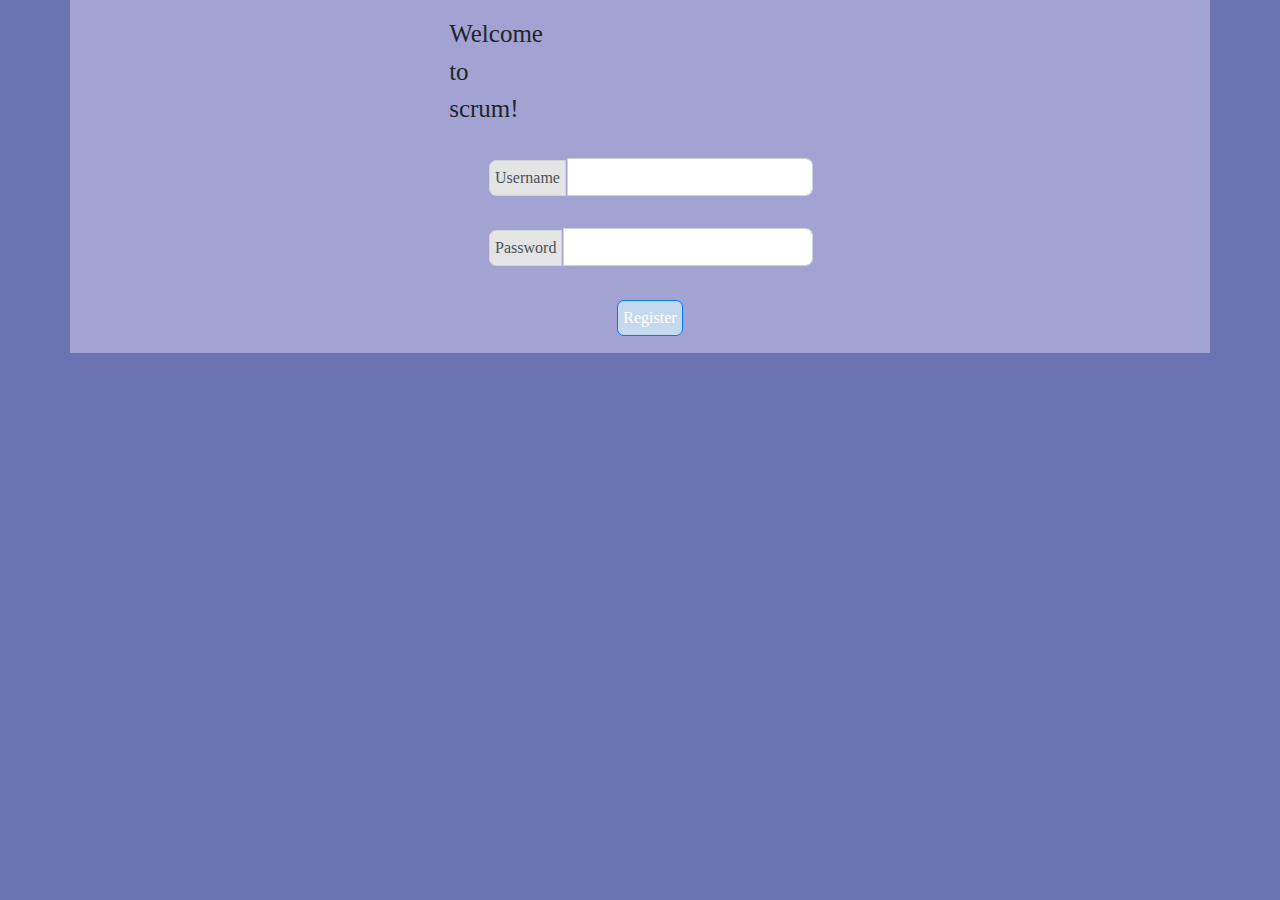
<file: PR8 working files/bootstrap-4.5.3-dist/index.html>
<!doctype html>
<html lang="en">
<head>
    <!-- Required meta tags -->
    <meta charset="utf-8">
    <meta name="viewport" content="width=device-width, initial-scale=1, shrink-to-fit=no">

    <!-- Bootstrap CSS -->
    <link rel="stylesheet" href="css/bootstrap.min.css" integrity="sha384-TX8t27EcRE3e/ihU7zmQxVncDAy5uIKz4rEkgIXeMed4M0jlfIDPvg6uqKI2xXr2" crossorigin="anonymous">
	<link rel="stylesheet" href="css/PR8REDO.css">
	<link href="frontpage.html">

<title>PR8 REDO 2020</title>
  </head>
	<meta name="viewport" content="width=device-width, initial-scale=1, shrink-to-fit=no">
  <body>
	  
	  <script src="js/jquery-3.5.1.js" integrity="sha384-DfXdz2htPH0lsSSs5nCTpuj/zy4C+OGpamoFVy38MVBnE+IbbVYUew+OrCXaRkfj" crossorigin="anonymous"></script>
      <script src="js/bootstrap.min.js" crossorigin="anonymous"></script>  
	  
	  
	  
	  
<div class="container">
  <div class="row">
    <div class="col-sm-1">
      Welcome to scrum!
    </div>
    <div class="col-sm input-group">
		 <div class="input-group-prepend">
    <span class="input-group-text">Username</span>
  </div>
  <input type="text" aria-label="Username" class="form-control">
</div>
    <div class="col-sm input-group">
		<div class="input-group-prepend">
      <span class="input-group-text">Password</span>
  </div>
  <input type="text" aria-label="Password" class="form-control">
    </div>
	<div class="col-sm">
      <a class="btn btn-primary" href="frontpage.html" role="button">Register</a>
    </div>
  </div>
	  


   
</body>
</html>
</file>
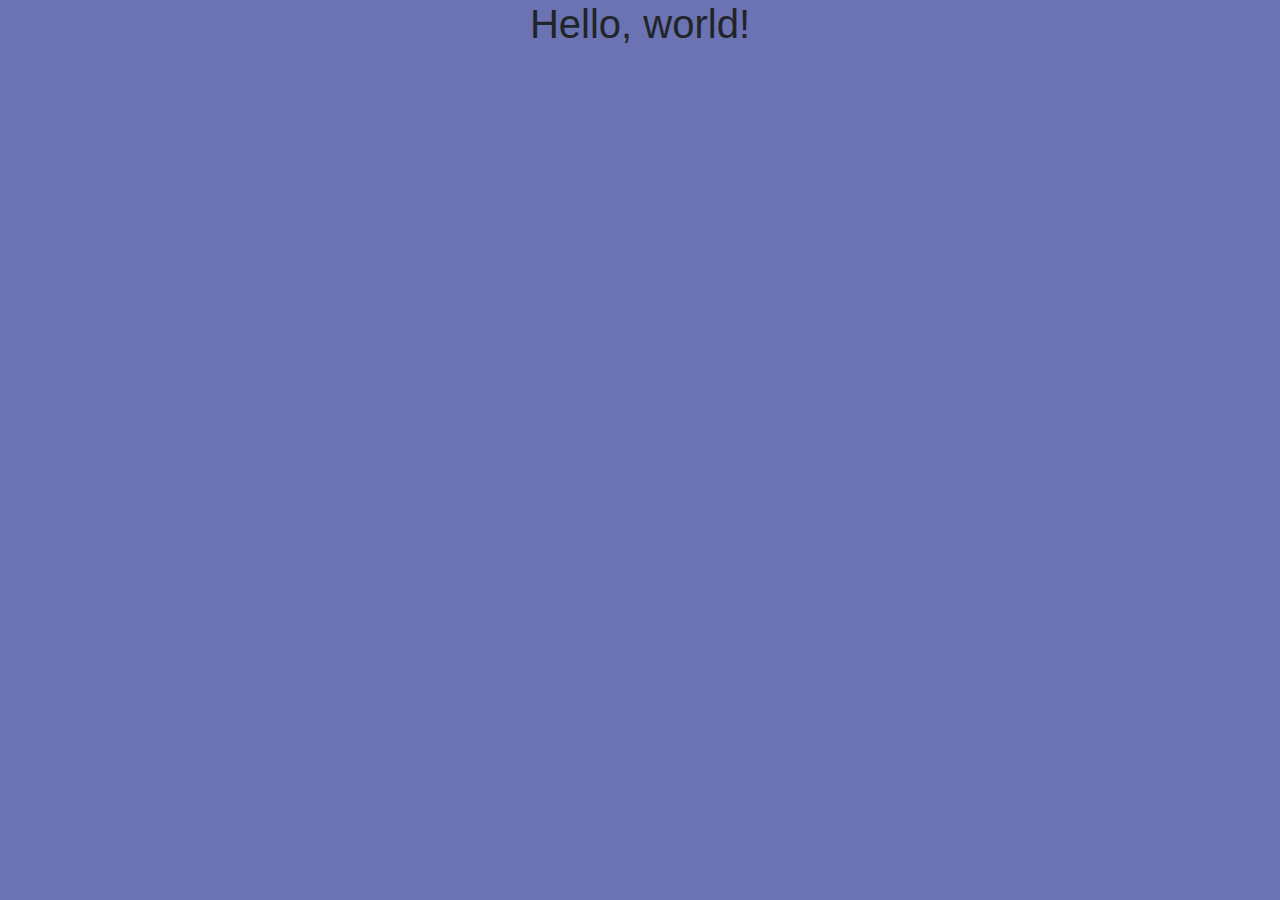
<file: PR8 working files/bootstrap-4.5.3-dist/frontpage.html>
<!doctype html>
<html lang="en">
  <head>
    <!-- Required meta tags -->
    <meta charset="utf-8">
    <meta name="viewport" content="width=device-width, initial-scale=1, shrink-to-fit=no">

 <link rel="stylesheet" href="css/bootstrap.min.css" integrity="sha384-TX8t27EcRE3e/ihU7zmQxVncDAy5uIKz4rEkgIXeMed4M0jlfIDPvg6uqKI2xXr2" crossorigin="anonymous">
 <link rel="stylesheet" href="css/PR8REDO.css">

    <title>Hello, world!</title>
  </head>
  <body>
    <h1>Hello, world!</h1>

 <script src="js/jquery-3.5.1.js" integrity="sha384-DfXdz2htPH0lsSSs5nCTpuj/zy4C+OGpamoFVy38MVBnE+IbbVYUew+OrCXaRkfj" crossorigin="anonymous"></script>
  <script src="js/bootstrap.min.js" crossorigin="anonymous"></script>  

   
  </body>
</html>
</file>
<file: PR8 working files/bootstrap-4.5.3-dist/css/PR8REDO.css>
@charset "utf-8";

body { background-color: #6B73B3;
	display:flex;
	flex-direction: row;
	flex-basis: auto;
	justify-content: center;
	
}
.container {
	background-color:#A2A3D3;
	display:flex;
	flex-direction: row;
	flex-basis: auto;
	justify-content: center;
	font-family: Cambria, "Hoefler Text", "Liberation Serif", Times, "Times New Roman", "serif";
}
.row {
	display:flex;
	flex-direction: column;
	flex-basis: auto;
	justify-content: center;
}
.col-sm-1 {
	display: flex;
	flex-direction: row;
	flex-basis: auto;
	justify-content: center;
	margin: 10px;
	padding:5px;
	font-family: Cambria, "Hoefler Text", "Liberation Serif", Times, "Times New Roman", "serif";
	font-size: 25px;
}
.col-sm {
	display: flex;
	flex-direction: row;
	flex-basis: auto;
	justify-content: center;
	margin: 10px;
	padding:5px;
	font-family: Cambria, "Hoefler Text", "Liberation Serif", Times, "Times New Roman", "serif";
}
.input-group-text {
	display: flex;
	flex-direction: row;
	flex-basis: auto;
	justify-content: center;
	border-radius: 7px;
	background-color:#E4E4E4;
	margin: 2px;
	padding:5px;
	font-family: Cambria, "Hoefler Text", "Liberation Serif", Times, "Times New Roman", "serif";
}
.form-control {
	display: flex;
	flex-direction: row;
	flex-basis: auto;
	justify-content: center;
	border-radius: 7px;
}
.btn {
	display: flex;
	flex-direction: row;
	flex-basis: auto;
	justify-content: center;
	border-radius: 7px;
	background-color:#C5D9EE;
	margin: 2px;
	padding:5px;
	font-family: Cambria, "Hoefler Text", "Liberation Serif", Times, "Times New Roman", "serif";
}
</file>
